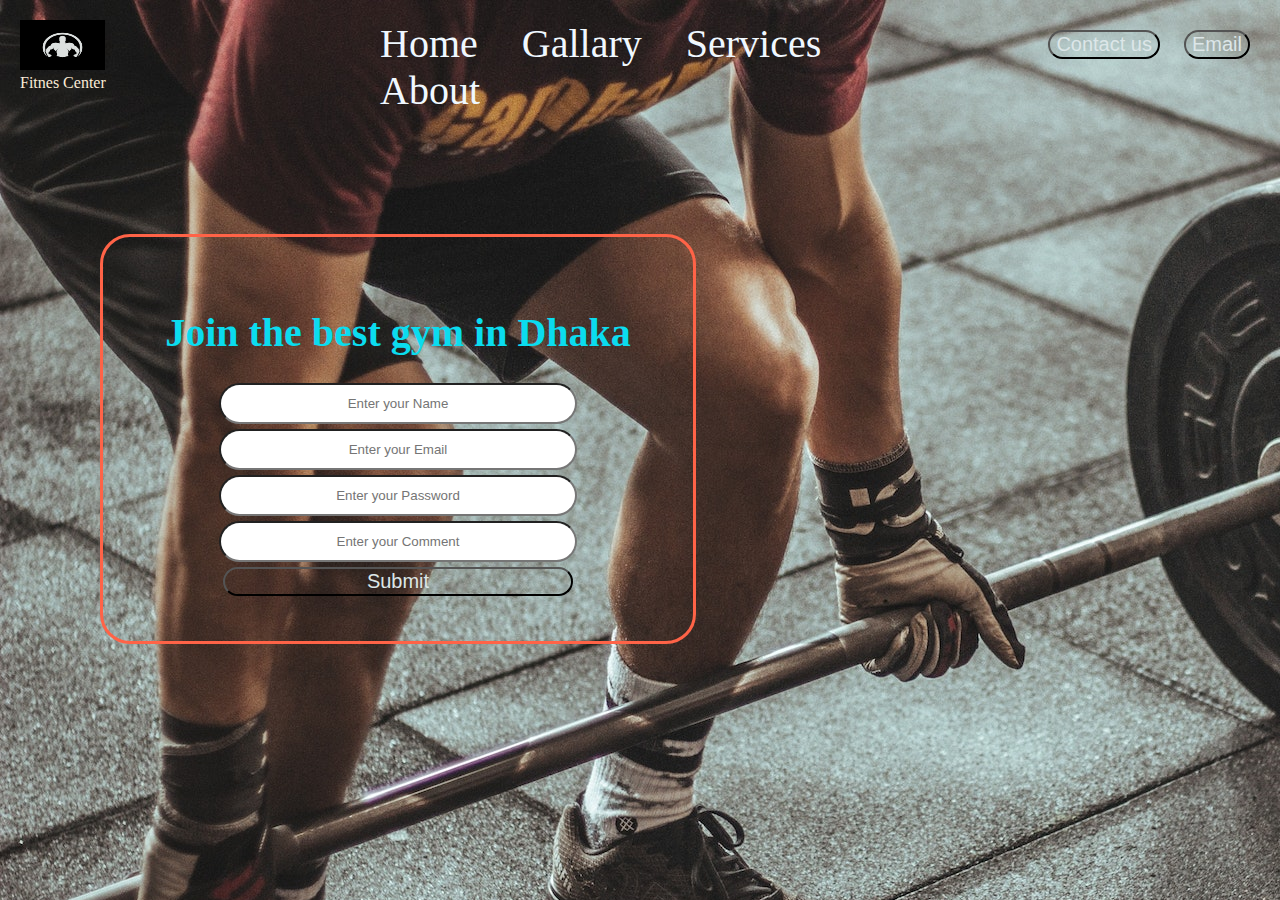
<file: index.html>
<!DOCTYPE html>
<html lang="en">
<head>
    <meta charset="UTF-8">
    <meta name="viewport" content="width=device-width, initial-scale=1.0">
    <title>Document</title>
    <link rel="stylesheet" href="index.css">
    <link rel="shortcut icon" href="Images/174854.png" type="image/x-icon">
</head>
<body>
    <header class="header">
        <div class="left">
            <div><img src="Images/gym logo.jpg" alt=""></div>
            <div>Fitnes Center</div>
        </div>
        <div class="mid">
            <ul class="navber">
                <li><a href="#">Home</a></li>
                <li><a href="#">Gallary</a></li>
                <li><a href="#">Services</a></li>
                <li><a href="#">About</a></li>
            </ul>
        </div>
        <div class="right">
            <button class="btn">Contact us</button>
            <button class="btn">Email</button>
        </div>
    </header>
    <div class="container">
        <h1>Join the best gym in Dhaka</h1>
        <form action="noaction.php">
            <div class="form-group">
                <input type="text" placeholder="Enter your Name">
            </div>
            <div class="form-group">
                <input type="email" placeholder="Enter your Email">
            </div>
            <div class="form-group">
                <input type="password" placeholder="Enter your Password">
            </div>
            <div class="form-group">
                <input type="comment" placeholder="Enter your Comment">
            </div>
            <button class="btn">Submit</button>
        </form>
    </div>
</body>
</html>
</file>
<file: index.css>
body{
    margin: 0px;
    padding: 0px;
    background-image: url(Images/background\ photo.jpg);
    color: antiquewhite;
}
.left{
    /* border: 3px solid red; */
    display: inline-block;
    position: absolute;
    left: 20px;
    top: 20px;
}
.mid{
    /* border: 3px solid green; */
    display: block;
    margin: 20px auto;
    width: 50%;
}
.right{
    /* border: 3px solid yellow; */
    display: inline-block;
    position: absolute;
    right: 20px;
    top: 20px;
}
.left img{
    width: 85px;
    height: 50px;
    filter:invert(100%);
    text-align: center;
}
.navber li{
    display: inline-block;
}
.navber li a{
    text-decoration: none;
    color: aliceblue;
    font-size: 40px;
    margin: 50px 10px;
    padding: 10px;
    top: 20px;
}
.navber li a:hover{
    color: tomato;
    text-decoration: underline;
}
.btn{
    border-radius: 50px;
    margin: 10px;
    font-size: 20px;
    cursor: pointer;
    background-color: transparent;
    color: rgb(220, 230, 232);
}
.container{
    border: 3px solid tomato;
    display: inline-block;
    position: absolute;
    border-radius: 30px;
    margin: 100px;
    padding: 45px;
    /* font-size: 30px; */
    width: 500px;
}
.form-group input{
    margin: 5px auto;
    text-align: center;
    width: 350px;
    height: 35px;
    display: block;
    border-radius: 30px;
}
.container h1{
    text-align: center;
    color: rgb(11, 220, 239);
    font-size: 40px;
}
.container button{
    display: block;
    width:350px;
    margin: auto;
}
</file>
